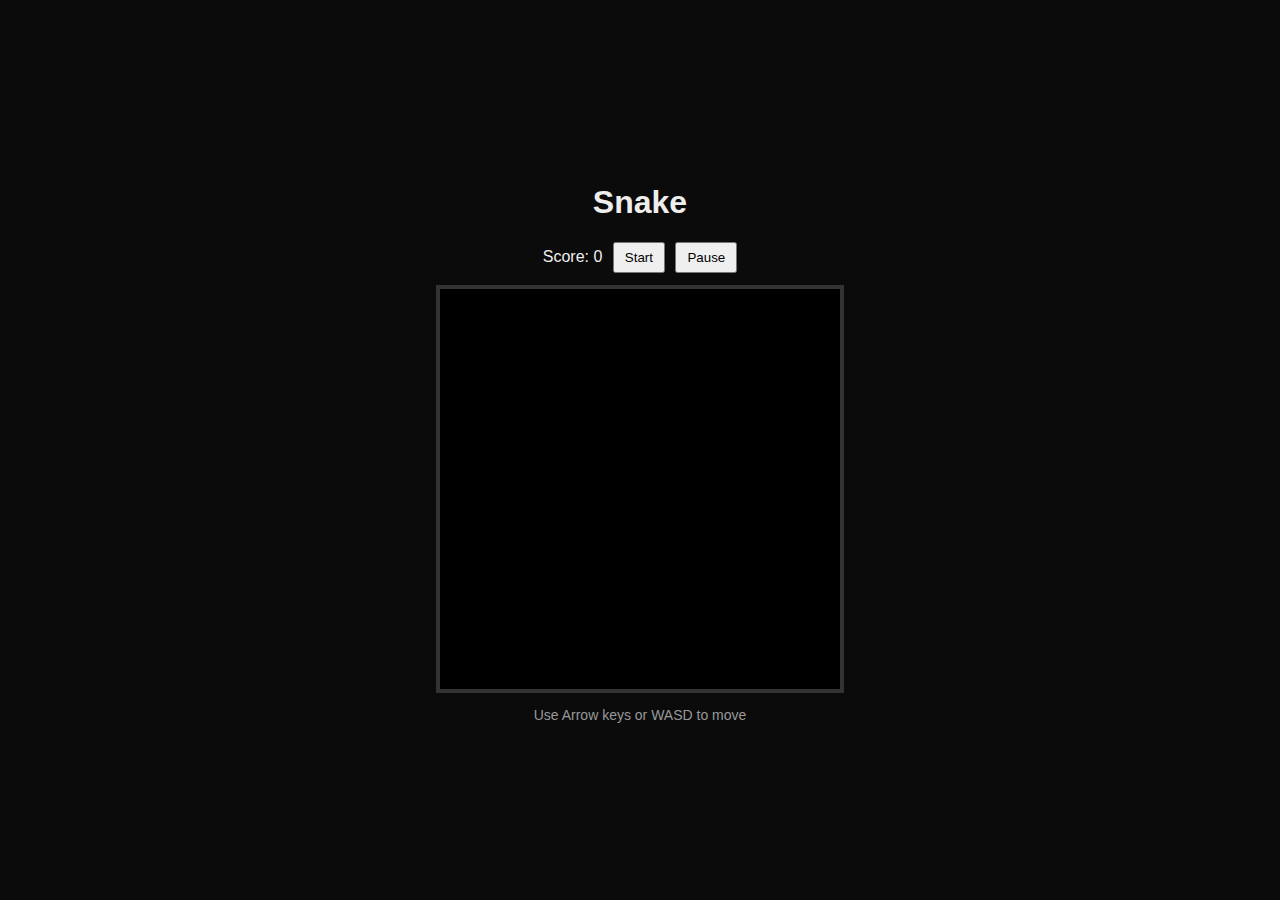
<file: snake/index.html>
<!DOCTYPE html>
<html lang="en">
<head>
  <meta charset="utf-8" />
  <title>Snake Game</title>
  <link rel="stylesheet" href="style.css" />
</head>
<body>
  <div class="game-container">
    <h1>Snake</h1>
    <div class="hud">
      <span id="score">Score: 0</span>
      <button id="startBtn">Start</button>
      <button id="pauseBtn">Pause</button>
    </div>
    <canvas id="gameCanvas" width="400" height="400"></canvas>
    <p class="hint">Use Arrow keys or WASD to move</p>
  </div>

  <script src="script.js"></script>
</body>
</html>
</file>
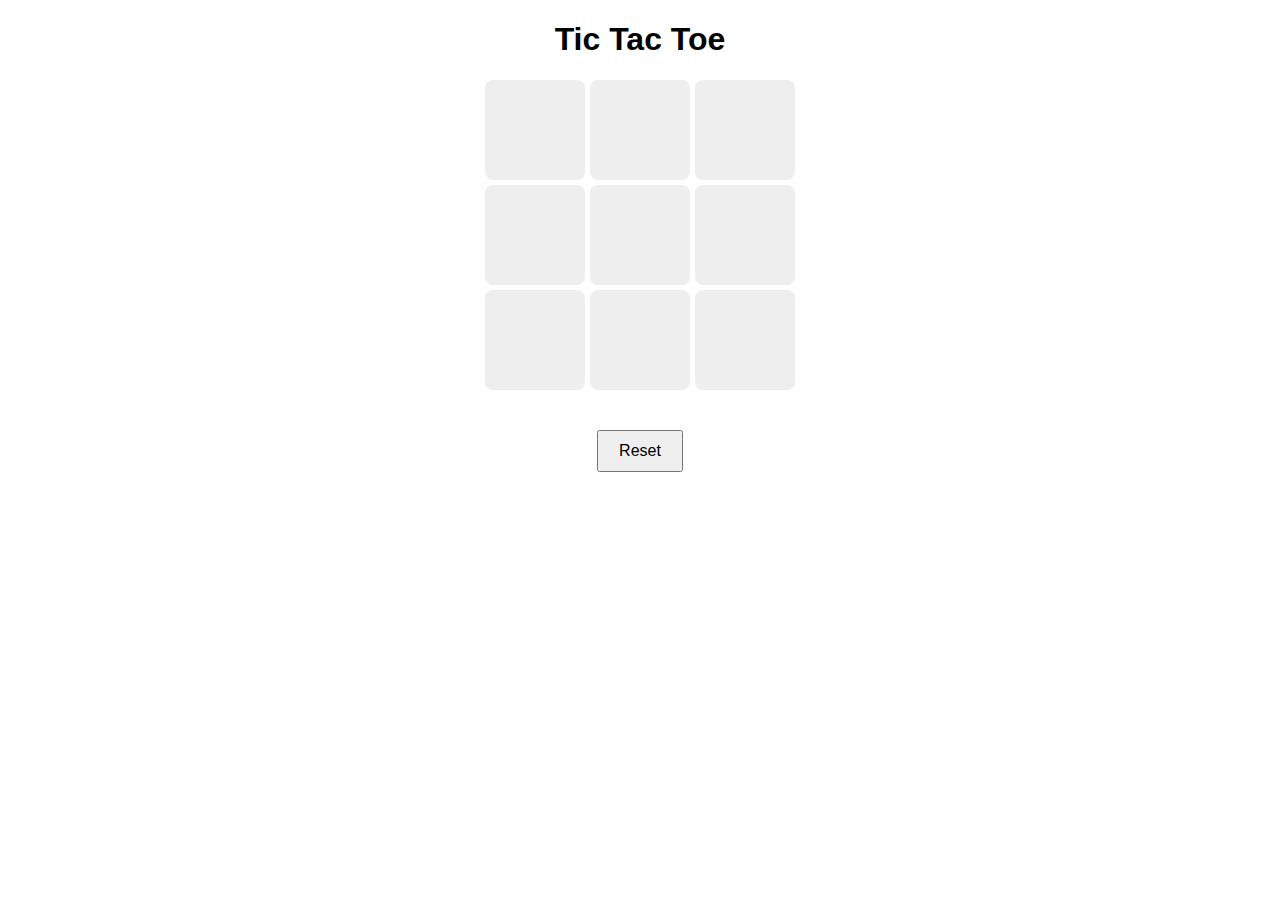
<file: tic-tac-toe/index.html>
<!DOCTYPE html>
<html lang="en">
<head>
  <meta charset="UTF-8">
  <title>Tic Tac Toe</title>
  <link rel="stylesheet" href="style.css">
</head>
<body>
  <h1>Tic Tac Toe</h1>
  <div id="game">
    <div class="cell" data-index="0"></div>
    <div class="cell" data-index="1"></div>
    <div class="cell" data-index="2"></div>
    <div class="cell" data-index="3"></div>
    <div class="cell" data-index="4"></div>
    <div class="cell" data-index="5"></div>
    <div class="cell" data-index="6"></div>
    <div class="cell" data-index="7"></div>
    <div class="cell" data-index="8"></div>
  </div>
  <button id="resetBtn">Reset</button>

  <script src="script.js"></script>
</body>
</html>
</file>
<file: snake/style.css>
* { box-sizing: border-box; }
body {
  margin: 0;
  font-family: Arial, sans-serif;
  background: #0b0b0b;
  color: #eee;
  display: flex;
  justify-content: center;
  align-items: center;
  height: 100vh;
}
.game-container {
  text-align: center;
}
canvas {
  background: #000;
  border: 4px solid #333;
  display: block;
  margin: 12px auto;
}
.hud { margin-bottom: 6px; }
button { margin-left: 6px; padding: 6px 10px; }
.hint { color: #999; font-size: 14px; }
</file>
<file: tic-tac-toe/style.css>
body {
  font-family: Arial, sans-serif;
  text-align: center;
}

#game {
  display: grid;
  grid-template-columns: repeat(3, 100px);
  grid-gap: 5px;
  margin: 20px auto;
  width: max-content;
}

.cell {
  width: 100px;
  height: 100px;
  background: #eee;
  display: flex;
  align-items: center;
  justify-content: center;
  font-size: 2rem;
  cursor: pointer;
  border-radius: 8px;
  transition: background 0.2s;
}

.cell:hover {
  background: #ddd;
}

button {
  margin-top: 20px;
  padding: 10px 20px;
  font-size: 1rem;
  cursor: pointer;
}
</file>
